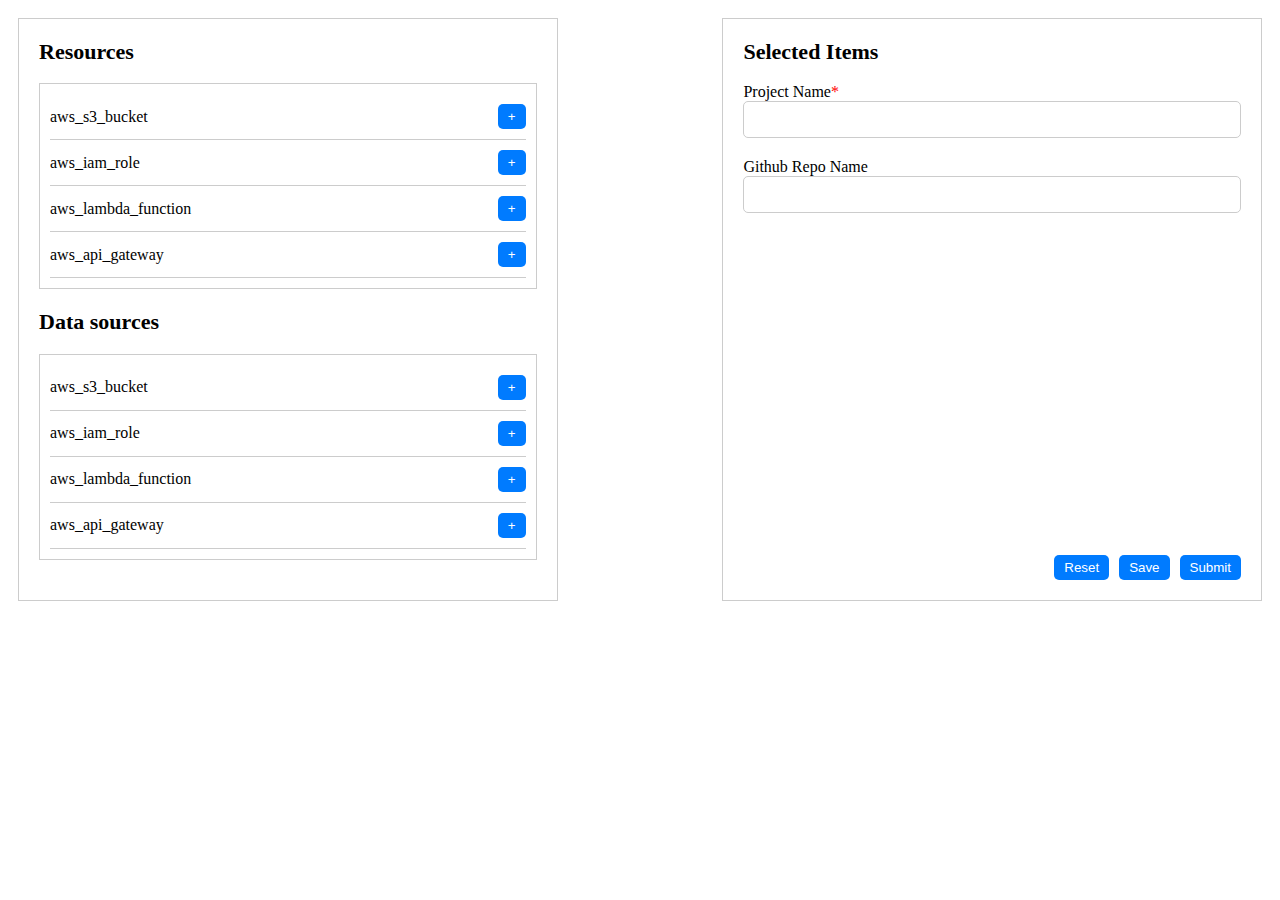
<file: FRONTEND/index.html>
<DOCTYPE html>
  <html>
    <head>
      <title>Two Panels Body</title>
      <style>
        .container {
          display: flex;
          flex-wrap: wrap;
          justify-content: space-between;
          align-items: stretch;
          padding: 10px;
        }

        .panel {
          display: flex;
          flex-direction: column;
          flex-basis: 40%;
          border: 1px solid #ccc;
          padding: 20px;
          margin-bottom: 20px;
        }

        .panel h2 {
          margin-top: 0;
          font-size: 22px;
        }
        .panel-container {
          display: flex;
          flex-wrap: wrap;
          justify-content: space-between;
          align-items: stretch;
        }

        .panel-container ul {
          flex-basis: 48%;
          border: 1px solid #ccc;
          padding: 20px;
          margin-bottom: 20px;
        }

        .panel-container ul:last-child {
          margin-left: 10px;
        }

        .list {
          list-style-type: none;
          padding: 0;
          margin: 0;
        }

        .list-item {
          display: flex;
          align-items: center;
          justify-content: space-between;
          padding: 10px 0;
          border-bottom: 1px solid #ccc;
          overflow: hidden;
          text-overflow: ellipsis;
          white-space: nowrap;
        }

        .list-item span {
          flex: 1;
          margin-right: 10px;
        }

        .button-container {
          display: flex;
          justify-content: flex-end;
          margin-top: auto;
        }

        .button {
          margin-left: 10px;
          padding: 5px 10px;
          color: #fff;
          background-color: #007bff;
          border: none;
          border-radius: 5px;
          cursor: pointer;
        }

        .add-button:hover,
        .remove-button:hover {
          background-color: #0062cc;
        }

        .remove-button {
          background-color: #dc3545;
        }

        .remove-button:hover {
          background-color: #c82333;
        }
        .sub-panel {
          display: flex;
          flex-direction: column;
          flex-basis: 48%;
          border: 1px solid #ccc;
          padding: 10px;
          margin-bottom: 20px;
        }
        .required::before {
          content: "* ";
          color: red;
        }
        input[type="text"] {
          width: 100%;
          padding: 10px;
          border-radius: 5px;
          border: 1px solid #ccc;
          box-sizing: border-box;
          margin-bottom: 20px;
        }
      </style>
    </head>

    <body>
      <div class="container">
        <div class="panel">
          <h2>Resources</h2>
          <div class="sub-panel">
            <ul id="list" class="list"></ul>
          </div>
          <h2>Data sources</h2>
          <div class="sub-panel">
            <ul id="list2" class="list"></ul>
          </div>
        </div>

        <div class="panel">
          <h2>Selected Items</h2>
          <div style="float: right">
            <!-- <input type="text" placeholder="Project name" />
            <input type="text" placeholder="Github repo name" /> -->
            <label for="project-name"
              >Project Name<span class="required"></span
            ></label>
            <input type="text" id="project-name" />
            <label for="github-repo">Github Repo Name</label>
            <input type="text" id="github-repo" />
          </div>

          <ul class="list selected-list"></ul>
          <div class="button-container">
            <button class="clear-button button">Reset</button>
            <button
              class="save-button button"
              class="btn"
              onclick="saveAlert()"
            >
              Save
            </button>
            <button class="submit-button button" onclick="submitAlert()">
              Submit
            </button>
          </div>
        </div>
      </div>

      <script>
        const selectedList = document.querySelector(".selected-list");
        const addButtons = document.querySelectorAll(".add-button");
        // const saveButton = document.querySelector(".save-button");

        // saveButton.addEventListener("click", () => {
        //   alert("Items have been saved!");
        // });

        // const submitButton = document.querySelector(".submit-button");
        // submitButton.addEventListener("click", () => {
        //   alert("Items have been submitted!");
        // });
        const clearButton = document.querySelector(".clear-button");
        clearButton.addEventListener("click", () => {
          selectedList.innerHTML = "";
        });

        function createListItem(item) {
          const listItem = document.createElement("li");
          listItem.classList.add("list-item");

          const itemName = document.createElement("span");
          itemName.textContent = item.name;

          const addButton = document.createElement("button");
          addButton.classList.add("add-button", "button");
          addButton.textContent = "+";
          addButton.addEventListener("click", () => {
            // Code to add item to right panel goes here!
            //   alert("test");
            const itemText = addButton.previousElementSibling.textContent;
            const listItem = document.createElement("li");
            listItem.classList.add("list-item");
            listItem.innerHTML = `
            <span>${itemText}</span>
            <button class="remove-button button">-</button>
          `;
            selectedList.appendChild(listItem);

            const removeButton = listItem.querySelector(".remove-button");
            removeButton.addEventListener("click", () => {
              listItem.remove();
            });
          });

          listItem.appendChild(itemName);
          listItem.appendChild(addButton);
          return listItem;
        }

        //   return listItem;
        // }
        fetch("./data.json")
          .then((response) => {
            if (response.ok) {
              return response.json();
            }
            // If response is not ok, throw an Error with a custom message
            throw new Error("Network response was not ok.");
          })
          .then((data) => {
            for (const item of data) {
              const listItem = createListItem(item);
              const listItem2 = createListItem(item);
              document.getElementById("list").appendChild(listItem);
              document.getElementById("list2").appendChild(listItem2);
            }
          })
          .catch((error) => {
            // Handle any errors and log or display them
            console.error("Error:", error);
          });

        function saveAlert() {
          let projectName = document
            .getElementById("project-name")
            .value.trim();
          if (projectName === "") {
            alert("Please enter a project name.");
            return;
          }
          document.querySelector(".save-button").innerHTML = "Saving...";
          // perform save operation
          setTimeout(function () {
            document.querySelector(".save-button").innerHTML = "Save";
            alert("Saved successfully!");
          }, 200);
        }

        function submitAlert() {
          let projectName = document
            .getElementById("project-name")
            .value.trim();
          if (projectName === "") {
            alert("Please enter a project name.");
            return;
          }
          document.querySelector(".submit-button").innerHTML = "Submitting...";
          // perform save operation
          setTimeout(function () {
            document.querySelector(".submit-button").innerHTML = "Submit";
            alert("Submitted successfully!");
          }, 200);
        }
      </script>
    </body>
  </html>
</DOCTYPE>
</file>
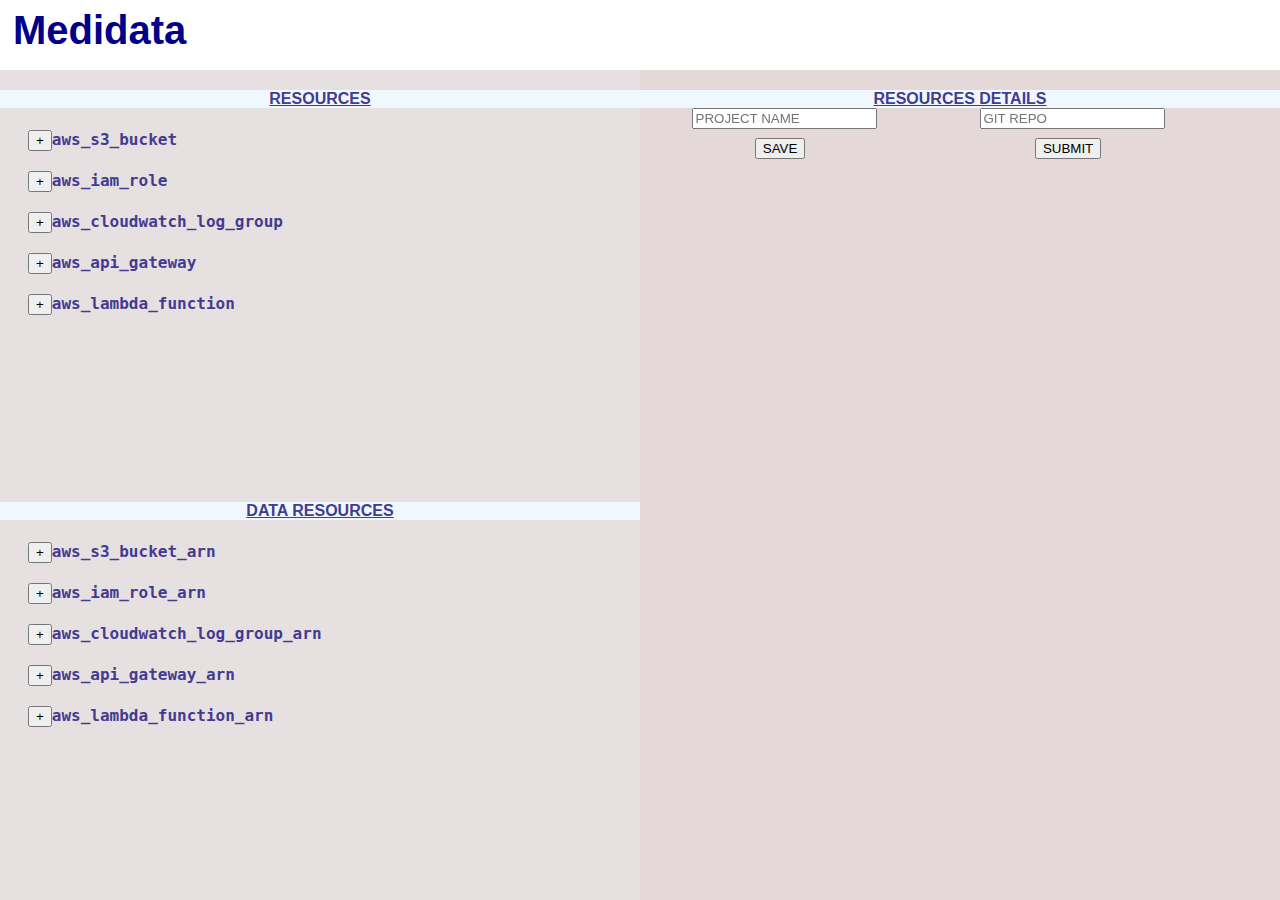
<file: automate-medistrano-iac/FRONTEND/index.html>
<!DOCTYPE html>
<html lang="en">
<head>
    <meta charset="UTF-8">
    <meta http-equiv="X-UA-Compatible" content="IE=edge">
    <meta name="viewport" content="width=device-width, initial-scale=1.0">
    <title>Document</title>
    <link rel="stylesheet" href="style.css">
</head>
<body>
    <div>
        <h1>Medidata </h1>
        <div class="split left">
            <!-- <div class="centered">
                <label for="resource">aws_s3_bucket</label><br>
                <label for="resource">aws_iam_role</label><br>
                <label for="resource">aws_cloudwatch_log_group</label><br>
                <label for="resource">aws_api_gateway</label><br>
                <label for="resource">aws_lambda_function</label>
            </div> -->
            <div class="resource item">
                <div>
                    <span class="head left"><b><u>RESOURCES</u></b></span>
                    <!-- <div class="li"></div> -->
                </div>
                
                <ul class="resource-container">
                    <li class="resource-item"><button class="s3" id="plus">+</button>aws_s3_bucket</li>
                    <li class="resource-item"><button class="iam" id="plus">+</button>aws_iam_role</li>
                    <li class="resource-item"><button class="cloudwatch" id="plus">+</button>aws_cloudwatch_log_group</li>
                    <li class="resource-item"><button class="api" id="plus">+</button>aws_api_gateway</li>
                    <li class="resource-item"><button class="lambda" id="plus">+</button>aws_lambda_function</li>
                </ul>
    
            </div>
            

            <div class="resource-data item">
                <div>
                    <span class="head left"><b><u>DATA RESOURCES</u></b></span>
                    <!-- <div class="li"></div> -->
                </div>
                
                <ul class="resource-container">
                    <li class="resource-item"><button class="s3_arn" id="plus">+</button>aws_s3_bucket_arn</li>
                    <li class="resource-item"><button class="iam_arn" id="plus">+</button>aws_iam_role_arn</li>
                    <li class="resource-item"><button class="cloudwatch_arn" id="plus">+</button>aws_cloudwatch_log_group_arn</li>
                    <li class="resource-item"><button class="api_arn" id="plus">+</button>aws_api_gateway_arn</li>
                    <li class="resource-item"><button class="lambda_arn" id="plus">+</button>aws_lambda_function_arn</li>
                </ul>
            </div>
            
            
        </div>
             
        <div class="split right">
            <!-- <div class="centered">
            </div> -->
            <div>
                <span class="head right"><b><u>RESOURCES DETAILS</u></b></span>
                <!-- <div class="li"></div> -->
            </div>
            <div>
                <form >
                         <div class="projDetail info2">
                            <input type="text" placeholder="PROJECT NAME">
                            <input type="text" placeholder="GIT REPO">
                         </div>

                         <div class="block">
                            
                        </div>
                         <div class="info2">
                            <button>SAVE</button>
                            <button>SUBMIT</button>
                         </div>
            
                         
                </form>
    
            </div>
            
        </div>
    </div>
    
        
        
    <script src="script.js"></script>
</body>

</html>
</file>
<file: automate-medistrano-iac/FRONTEND/style.css>
body {
    font-family: Arial;
    color: #433b92
  }
  
  .split {
     height: 90%;
    width: 50%;
    position: fixed;
    z-index: 1;
    bottom: 0px;
    overflow-x: hidden;
    padding-top: 20px;
  }
  
  .left {
    left: 0;
    background-color: #e7e0e0;
  }
  
  .right {
    right: 0;
    background-color: rgb(189 157 157 / 40%);
  }
  
  .centered {
    position: absolute;
    top: 50%;
    left: 50%;
    transform: translate(-50%, -50%);
    text-align: center;
  }
  
  

  h1{
    color: darkblue;
    font-size: 40px;
    margin: 5px;
 }

 .resource-container {
    margin: -17px;
    list-style: none;
    position: relative;
    top: 24px;
    display: flex;
    flex-flow: column;
  }
  
  .resource-item {
    padding: 5px;
    margin-top: 10px;
    font-weight: bold;
    font-size: large;
    font-family: monospace;
  }

  .resource-right-item button{
    background-color: #de2c2c99;
    border-radius: 4px;
  }

  .resource-right-item{
    /* padding: 5px; */
    margin-top: 10px;
    font-weight: bold;
    font-size: large;
    font-family: monospace;
  }

  .head{
    /* left: 123px; */
    /* position: relative; */
    background-color: aliceblue;
}
  .li{
    background-color: black;
    height: 2px;
  }


  button:hover {
    background-color: rgb(65, 65, 64);
  }

  
  .info1{
    padding: 11px;
    margin: 12px;
    font-family: monospace;
  }

  .info2{
    /* margin: 11px;
    color: #de2c2c; */
    display: flex;
    place-content: space-around;
}
  
form{
    /* border: solid;
    border-color: #000000de; */
    width: 90%;
    /* border-radius: 4px; */
    /* margin: 12%; */
}
.resource-data
{

    position: relative;
    top: 88px;
}

.item{
    height: 40%;
}
span{display: flex;justify-content: center;}


.block{

    margin: 9px;
}
</file>
